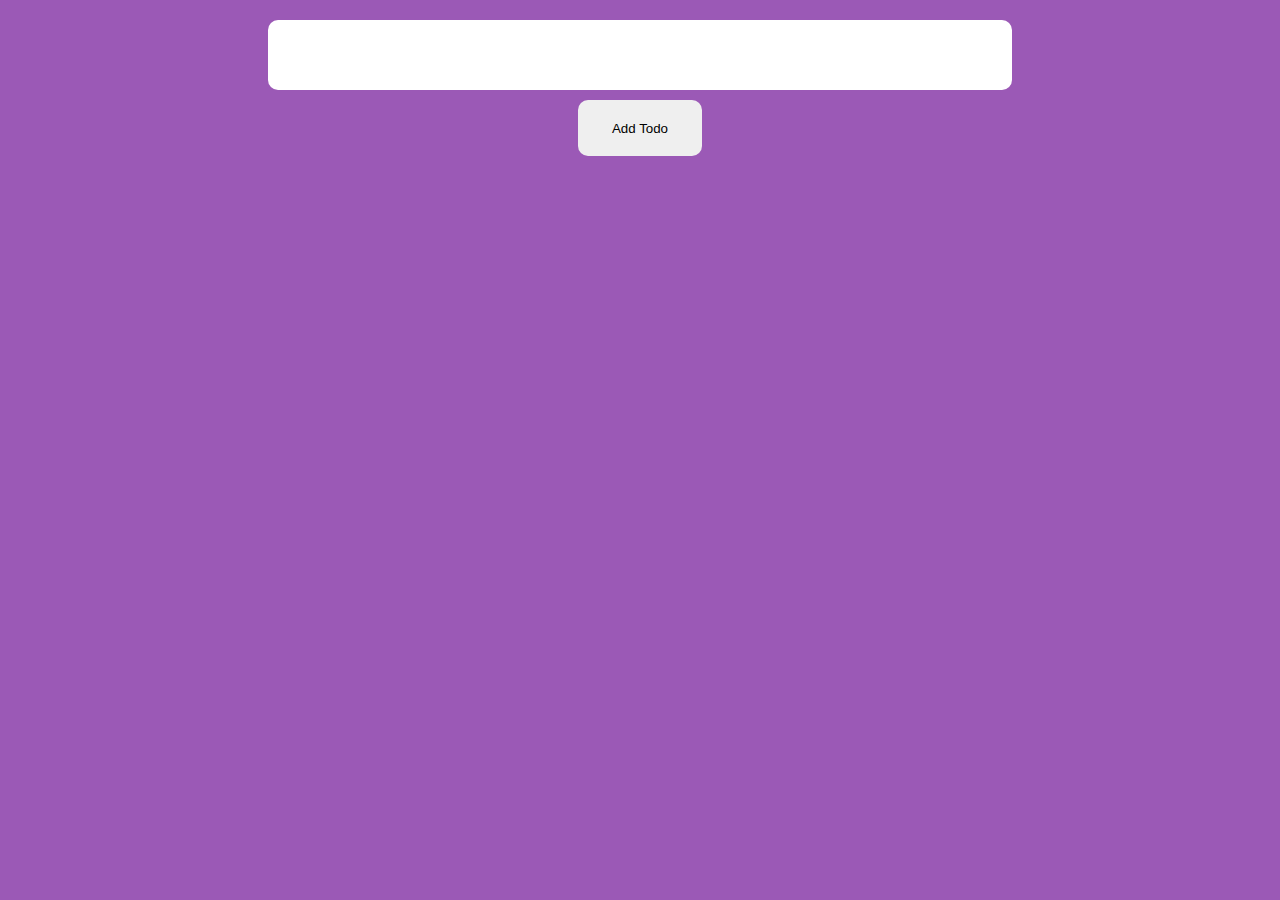
<file: TodoApp/index.html>
<!DOCTYPE html>
<html lang="en">
<head>
    <meta charset="UTF-8">
    <meta http-equiv="X-UA-Compatible" content="IE=edge">
    <meta name="viewport" content="width=device-width, initial-scale=1.0">
    <title>TODO App</title>
    <link rel="preconnect" href="https://fonts.gstatic.com">
    <link href="https://fonts.googleapis.com/css2?family=Lato&display=swap" rel="stylesheet">
    <link rel="stylesheet" href="style.css">
</head>
<body>
    <div class="input-container">
        <input type="text" class="todo-input">
        <button class="add-todo">Add Todo</button>
    </div>
    <div class="todos-container">
        <ul class="todos-list"> 
              
        </ul>
    </div>
    <script src="./script.js"></script>
</body>
</html>
</file>
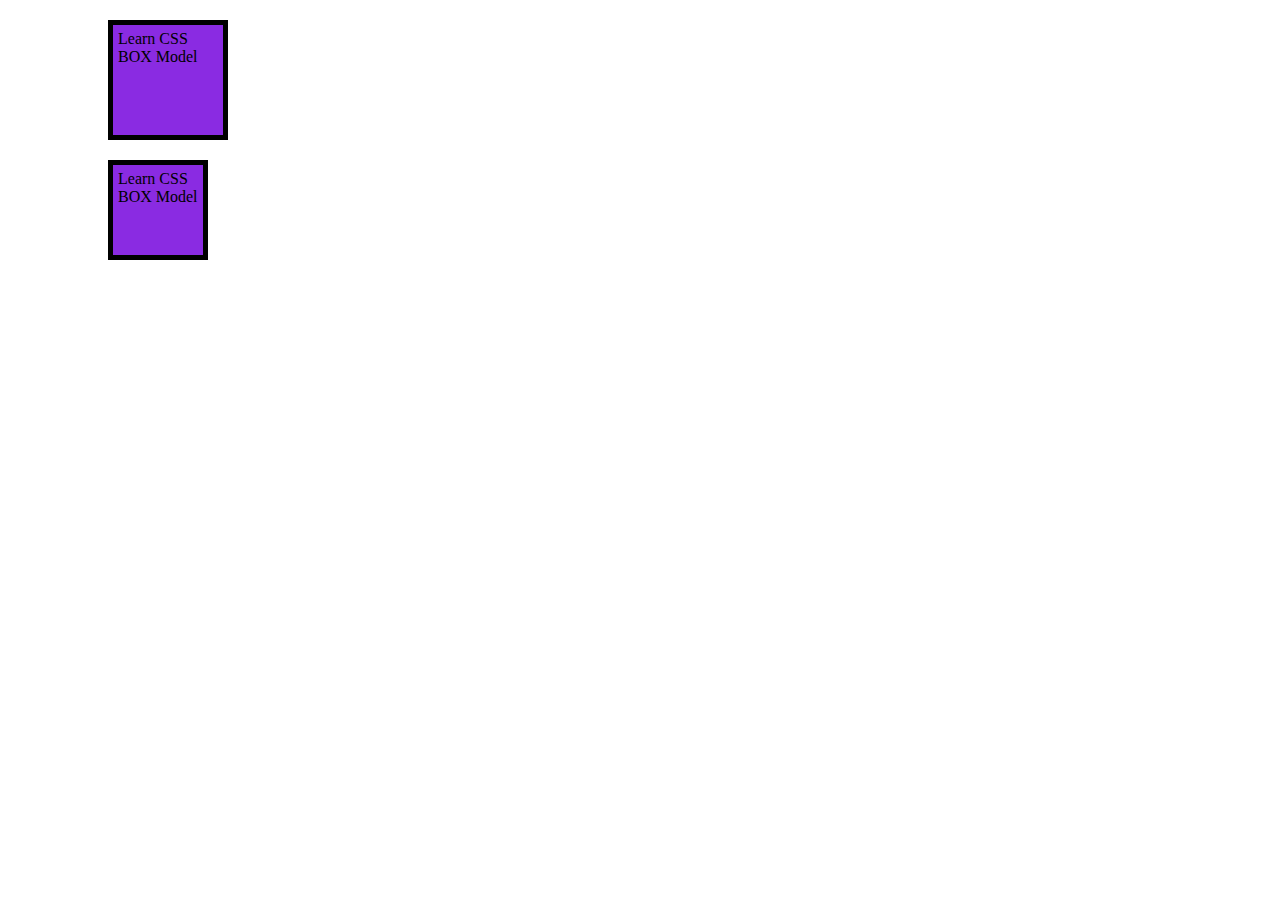
<file: Facts/boxModel.html>
<!DOCTYPE html>
<html lang="en">

<head>
    <meta charset="UTF-8">
    <meta http-equiv="X-UA-Compatible" content="IE=edge">
    <meta name="viewport" content="width=device-width, initial-scale=1.0">
    <title>Box Model</title>
</head>
<style>
    .box {
        height: 100px;
        width: 100px;
        background: blueviolet;
        margin-top: 20px;
        margin-left: 100px;
        border: 5px solid;
        padding: 5px;
    }

    .border-box {
        box-sizing: border-box;

    }
</style>

<body>
    <div class="box">
        Learn CSS BOX Model
    </div>

    <div class="box border-box">
        Learn CSS BOX Model
    </div>
</body>

</html>
</file>
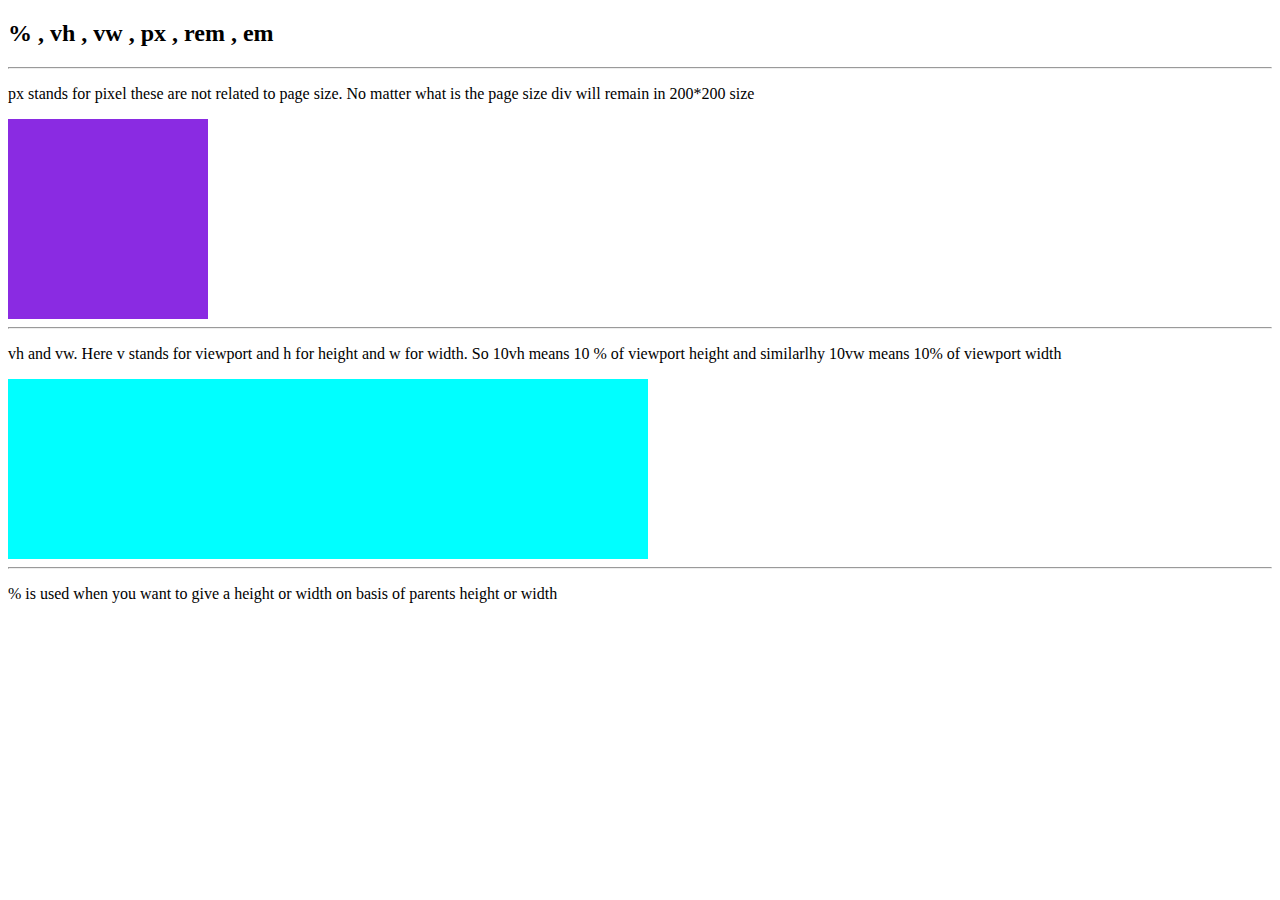
<file: Facts/units.html>
<!DOCTYPE html>
<html lang="en">
<head>
    <meta charset="UTF-8">
    <meta http-equiv="X-UA-Compatible" content="IE=edge">
    <meta name="viewport" content="width=device-width, initial-scale=1.0">
    <title>Units</title>
</head>
<style>
    .one{
        height: 200px;
        width: 200px;
        background-color: blueviolet;
    }
    .two{
        height: 20vh;
        width: 50vw;
        background:aqua;
    }
    .static{
        height: 200px;
        width: 200px;
    }
</style>
<body>
    <h2>% , vh , vw , px , rem , em</h2>
    <hr />
    <p>px stands for pixel these are not related to page size. No matter what is the page size div will remain in 200*200 size</p>

    <div class="one">
    </div>

    <hr />
    <p>vh and vw. Here v stands for viewport and h for height and w for width. So 10vh means 10 % of viewport height and similarlhy 10vw means 10% of viewport width</p>
    <div class="two"></div>
    
    <hr />
    <p>% is used when you want to give a height or width on basis of parents height or width</p>
    <div class="static">
        <div class="nested"></div>
    </div>
</body>
</html>
</file>
<file: TodoApp/style.css>
*{
    box-sizing: border-box;
    margin: 0px;
    padding: 0px;
}

.input-container{
    height: 20vh;
    background: #9b59b6;
    padding: 20px;
}

.todo-input{
    display: block;
    margin: auto;
    width: 60%;
    height: 50%;
    margin-bottom: 10px;
    border: none;
    border-radius: 10px;
    text-align: center;
    outline: none;
    font-size: 2rem;
}

.add-todo{
    display: block;
    margin: auto;
    height: 40%;
    width: 10%;
    border: none;
    border-radius: 10px;
}

.todos-container{
    min-height: 80vh;
    background: #9b59b6;
}

.todos-list{

}
.todo-item{
    height: 4rem;
    width: 70%;
    margin: auto;
    list-style: none;
    padding: 1rem;
    background: #8e44ad;
    border-radius: 18px;
    color: white;
    margin-bottom: 30px;
}
.todo{
    display: inline;
    width: 14rem;
}
.delete-task{
    float: right;
}
</file>
